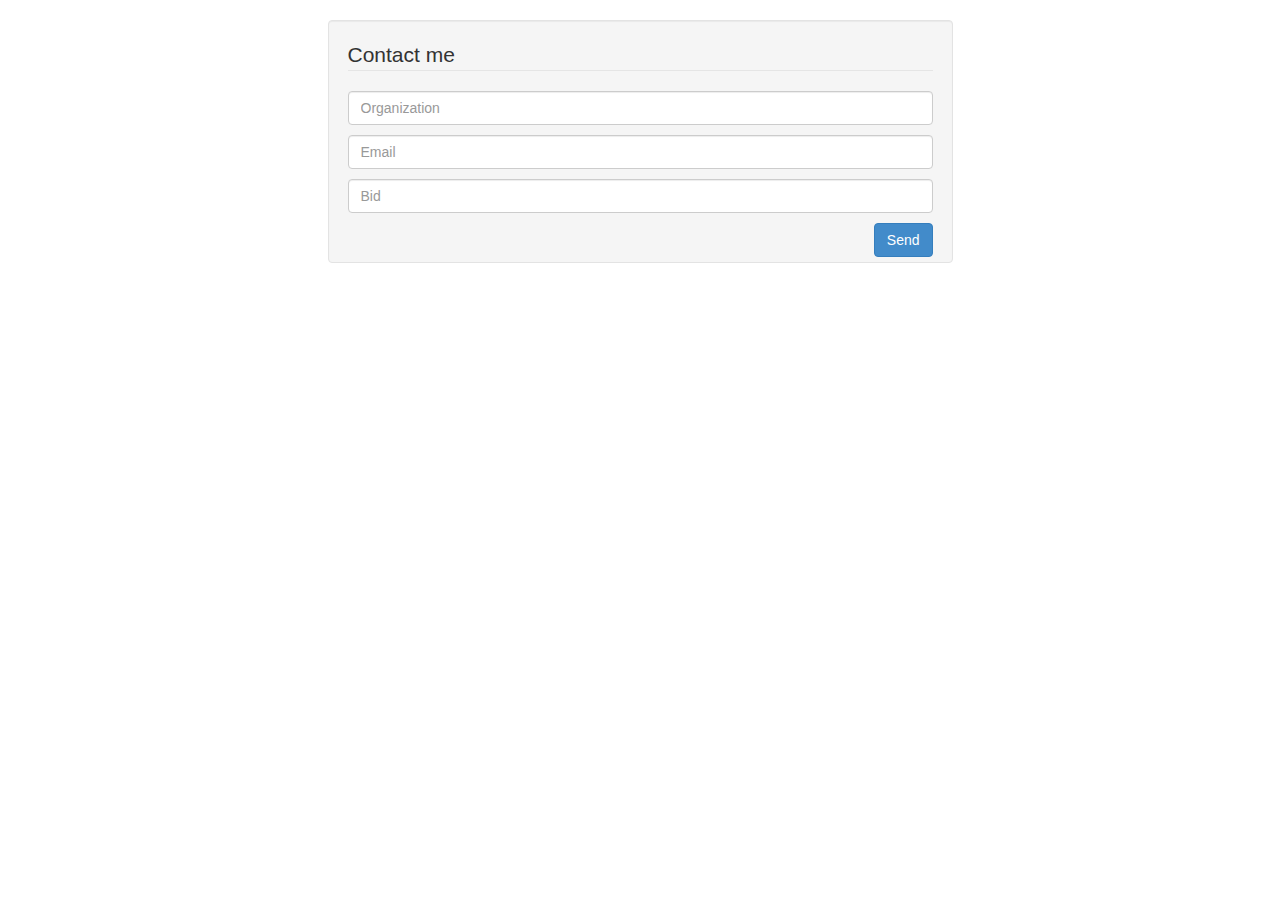
<file: form.html>
<!DOCTYPE html>
<html lang="eng">
 <head> 
  <title>Contact form for your site by Anatoly Spektor</title>
  <!-- Bootstrap CSS -->
  <link href="./css/bootstrap.min.css" rel="stylesheet" media="screen">
 </head>
 <body>
 <br />

 <!-- Contacts -->
 <div id="contacts">
   <div class="row">	
     <!-- Alignment -->
	<div class="col-sm-offset-3 col-sm-6">
	   <!-- Form itself -->
          <form name="sentMessage" class="well" id="contactForm"  novalidate>
	       <legend>Contact me</legend>
		 <div class="control-group">
                    <div class="controls">
			<input type="text" class="form-control" 
			   	   placeholder="Organization" id="name" required
			           data-validation-required-message="Please enter your name" />
			  <p class="help-block"></p>
		   </div>
	         </div> 	
                <div class="control-group">
                  <div class="controls">
			<input type="email" class="form-control" placeholder="Email" 
			   	            id="email" required
			   		   data-validation-required-message="Please enter your email" />
		</div>
	    </div> 	
			  
               <div class="control-group">
                 <div class="controls">
				 <textarea rows="1" cols="10" class="form-control" 
                       placeholder="Bid" id="message" required
		       data-validation-required-message="Please enter your bid" minlength="1" 
                       data-validation-minlength-message="Min 1 figure" 
                        maxlength="6" style="resize:none"></textarea>
		</div>
               </div> 		 
	     <div id="success"> </div> <!-- For success/fail messages -->
	    <button type="submit" class="btn btn-primary pull-right">Send</button><br />
          </form>
	</div>
      </div>
    </div>
	
	
 <!-- JS FILES -->
 <script src="https://ajax.googleapis.com/ajax/libs/jquery/1.7.2/jquery.min.js"></script> 
 <script src="./js/bootstrap.min.js"></script>
 <script src="./js/jqBootstrapValidation.js"></script>
 <script src="./js/contact_me.js"></script>

  </body>
</html>
</file>
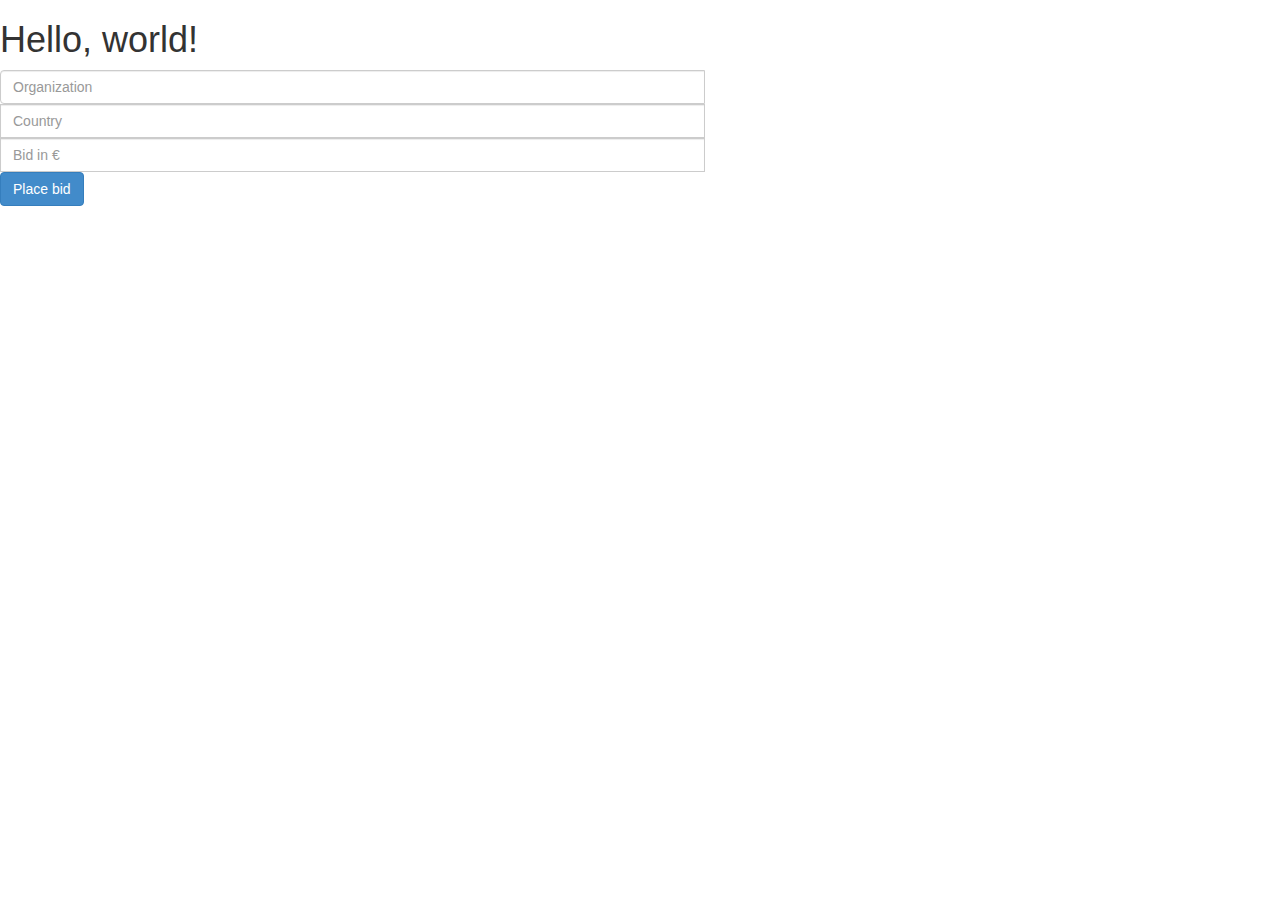
<file: bootstrap/form.html>
<!DOCTYPE html>
<html lang="en">
  <head>
    <meta charset="utf-8">
    <meta http-equiv="X-UA-Compatible" content="IE=edge">
    <meta name="viewport" content="width=device-width, initial-scale=1">
    <title>Bootstrap 101 Template</title>

    <!-- Bootstrap -->
    <link href="css/bootstrap.min.css" rel="stylesheet">

    <!-- HTML5 Shim and Respond.js IE8 support of HTML5 elements and media queries -->
    <!-- WARNING: Respond.js doesn't work if you view the page via file:// -->
    <!--[if lt IE 9]>
      <script src="https://oss.maxcdn.com/libs/html5shiv/3.7.0/html5shiv.js"></script>
      <script src="https://oss.maxcdn.com/libs/respond.js/1.4.2/respond.min.js"></script>
    <![endif]-->
  </head>
  <body>
    <h1>Hello, world!</h1>

    <!-- jQuery (necessary for Bootstrap's JavaScript plugins) -->
    <script src="https://ajax.googleapis.com/ajax/libs/jquery/1.11.0/jquery.min.js"></script>
    <!-- Include all compiled plugins (below), or include individual files as needed -->
    <script src="js/bootstrap.min.js"></script>

      <form role="form">
        <div class="input-group">
          <input class="form-control input-hg" type="text" name="organization" placeholder="Organization" value="">
          <input class="form-control input-hg" type="text" name="country" placeholder="Country" value="">
          <input class="form-control input-hg" type="text" name="price" placeholder="Bid in €" value="">
          <button class="btn btn-embossed btn-primary btn-hg" type="button">Place bid</button>
        </div>
      </form>


  </body>
</html>
</file>
